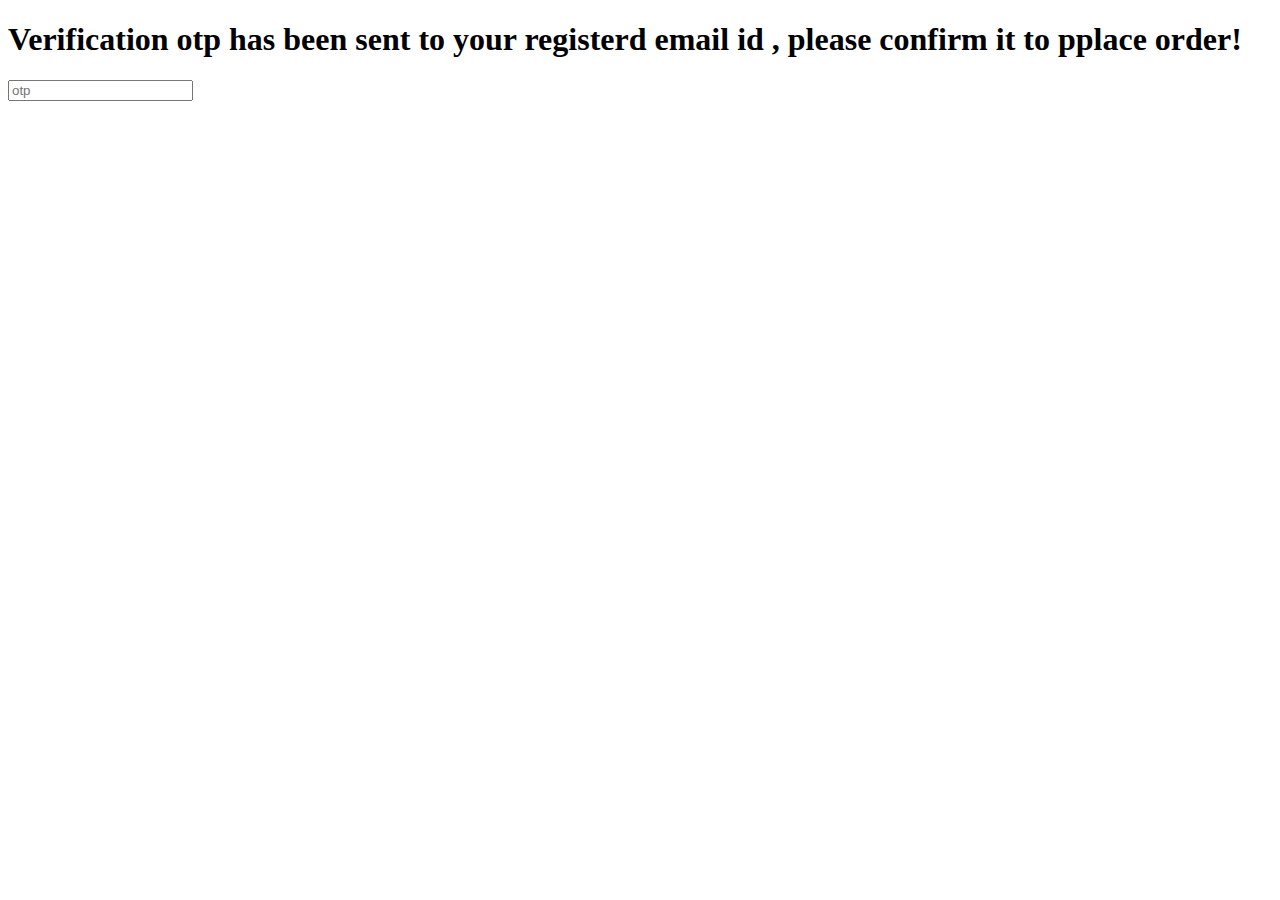
<file: MyFlask/templates/send_email.html>
<!DOCTYPE html>

<html>
    <head>
        <meta charset="utf-8">
        <meta http-equiv="X-UA-Compatible" content="IE=edge">
        <title></title>
        <meta name="description" content="">
        <meta name="viewport" content="width=device-width, initial-scale=1">
        <link rel="stylesheet" href="">
    </head>
    <body>
        <h1>Verification otp has been sent to your registerd email id , please confirm it to pplace order!</h1>
        <input type="text" placeholder="otp">
        <script src="" async defer></script>
    </body>
</html>
</file>
